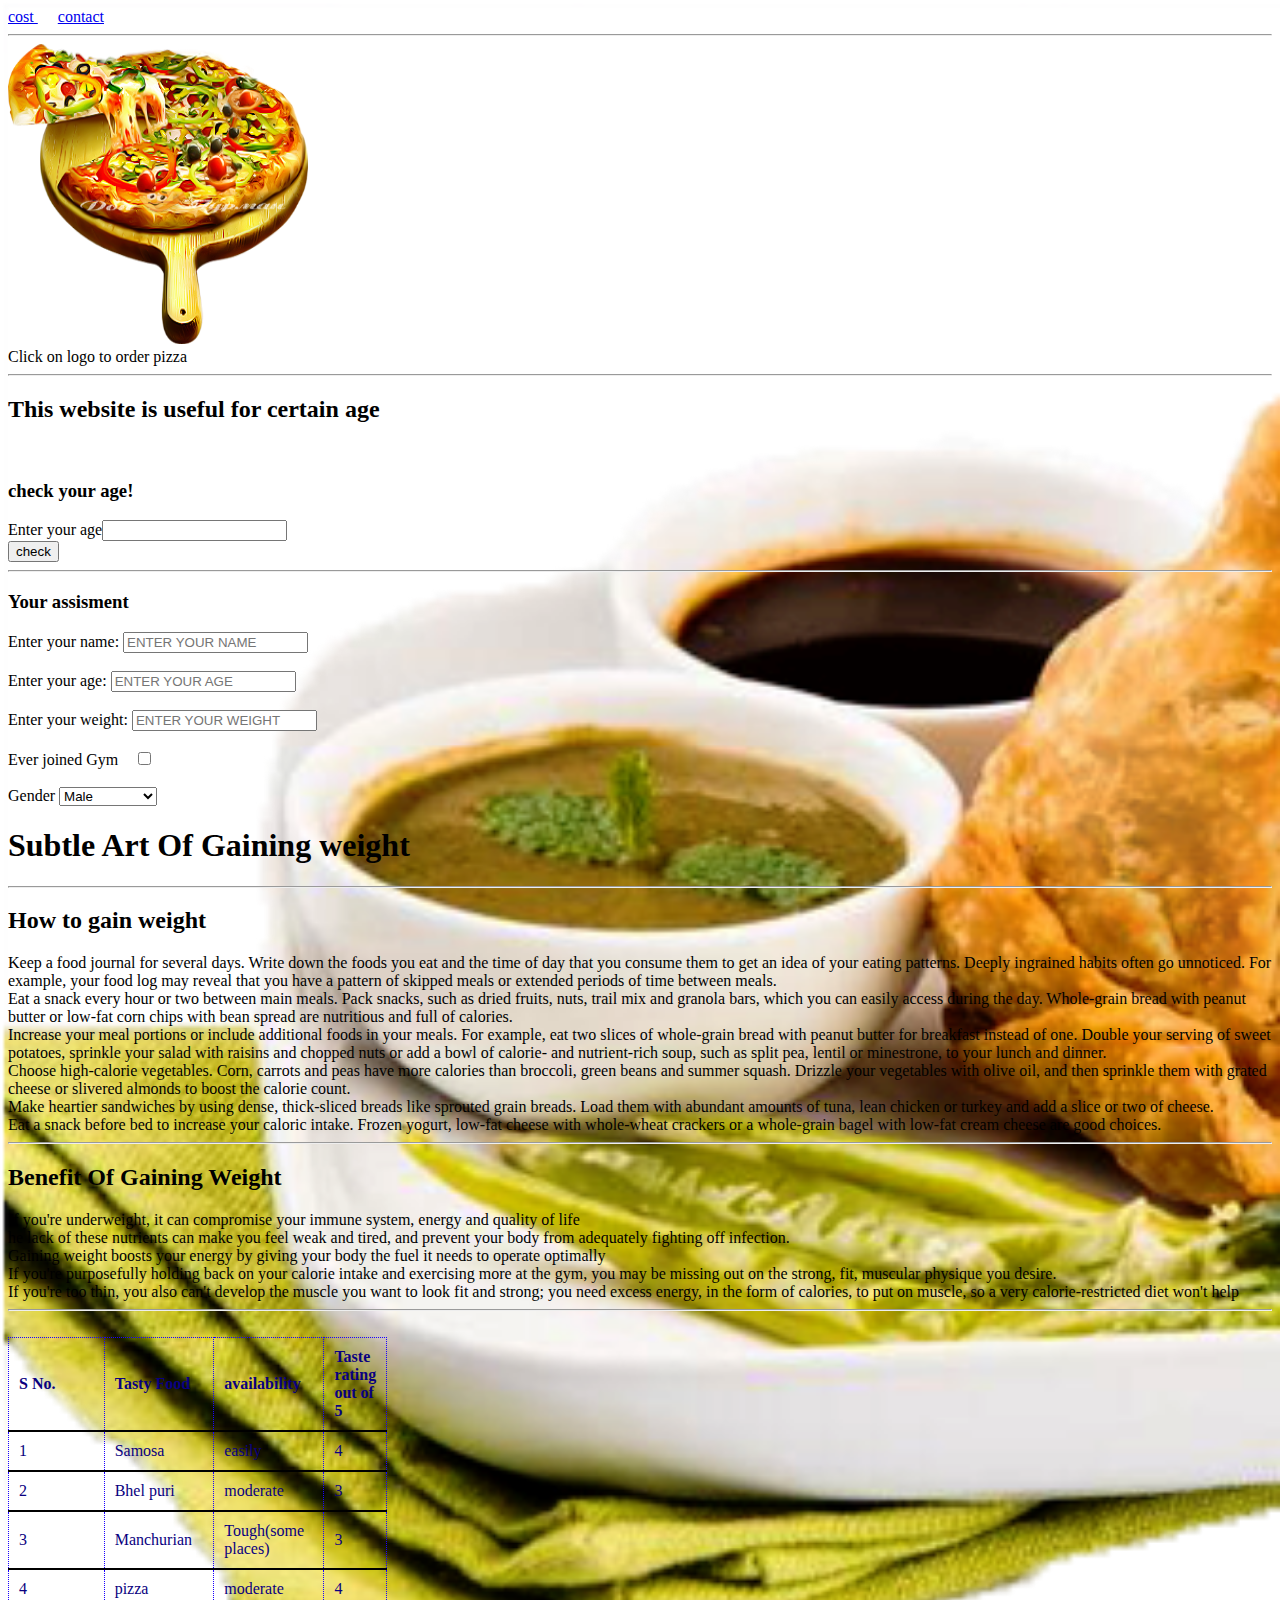
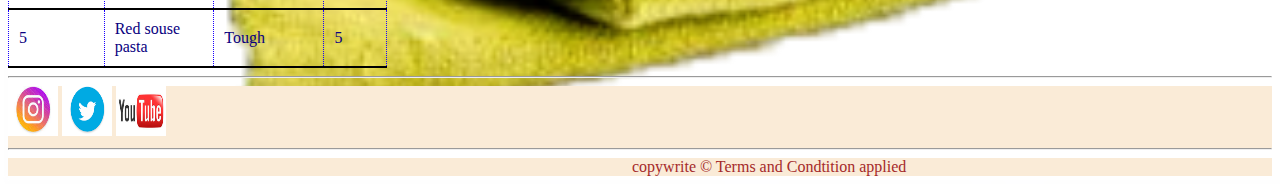
<file: index.html>
<!DOCTYPE html>
<html lang="en">

<head>
    <meta charset="gain weight ">
    <meta data-="chubby">
    <meta data-="fast food">
    <meta http-equiv="X-UA-Compatible" content="IE=edge">
    <meta name="viewport" content="width=device-width, initial-scale=1.0">
    <title>Gain weight</title>
    <script>
        function age() {
            var a = document.getElementById("t1").value;
            if (isNaN(a)) {
                alert("not a valid age");
            } else {
                alert("hello");
                a = parseInt(a);
                if (a > 0 && a <= 110) {
                    alert("age is valid");
                } else {
                    alert("age is not valid");
                }

            }

        }
    </script>
    <script>
    </script>

</head>
<style>
    head {
        background-color: antiquewhite;
    }
    
    body {
        background-image: url(samo.png);
        background-size: cover;
    }
    
    #g {
        background-color: aqua;
    }
    
    #a {
        padding: 0%;
        margin: 0%;
        background-size: contain;
        align-self: center;
    }
    
    #b {
        padding: 0%;
        margin: 0%;
        color: black;
        background-size: contain;
        align-items: center;
    }
    
    #c {
        background-color: antiquewhite;
    }
    
    footer {
        background-color: antiquewhite;
        color: brown;
    }
    
    table,
    th,
    td {
        border: 1px solid;
        width: 30%;
        border-collapse: collapse;
        border-color: rgb(25, 0, 255);
        color: rgb(9, 0, 128);
        padding: 10px;
        text-align: left;
        border-radius: 10px;
        border-style: dotted;
        border-bottom: 2px solid black;
    }
    
    tr:hover {
        background-color: rgb(226, 150, 233);
    }
</style>


<body>
    <div class="g">

        <a href="table.html">
            cost
        </a>&nbsp;&nbsp;&nbsp;&nbsp;
        <a href="contact.html">
            contact
        </a>
        <hr>
    </div>

    <div class="d" style="font-size: 40;">
        <a href="https://www.pizzahut.co.in/?utm_source=google&utm_medium=cpc&utm_campaign=iP_Devyani_Search_PR_Brand_Exact&utm_content=Brand&gclid=CjwKCAiApfeQBhAUEiwA7K_UH0LQFnYwmL42jF9OMuZZIO8wkJY-o90ym5G8YWQ9lCsY7j2LjcteUBoCXosQAvD_BwE">
            <img src="pizza.png" width="300" height="300" alt="pizza"></a>
        <br> Click on logo to order pizza
    </div>
    <hr>
    <div class="k">
        <h2>This website is useful for certain age</h2>
        <br>
        <h3>check your age!</h3>
        <form action="">
            Enter your age<input type="text" id="t1"><br>
            <input type="button" value="check" onclick="age()">
        </form>
        <hr>
    </div>
    <div class="f">
        <h3>Your assisment</h3>
        <form></form>
        <label>Enter your name:</label>
        <input type="textfield" name="name" id="name" placeholder="ENTER YOUR NAME"><br><br>
        <label>Enter your age: </label>
        <input type="textfield" name="age" id="age" placeholder="ENTER YOUR AGE"><br><br>
        <label>Enter your weight:</label>
        <input type="textfield" name="weight" id="weight" placeholder="ENTER YOUR WEIGHT"><br><br>
        <label>Ever joined Gym &nbsp;&nbsp;</label>
        <input type="checkbox"><br><br>
        <label>Gender</label>
        <select name="gender">
            <option value="Male">Male</option>
            <option value="Female">Female</option>
            <option value="Transgender">Transgender</option>
        </select>


    </div>
    <h1>Subtle Art Of Gaining weight</h1>
    <hr>
    <div id="a">
        <h2>How to gain weight</h2>
        <li>Keep a food journal for several days. Write down the foods you eat and the time of day that you consume them to get an idea of your eating patterns. Deeply ingrained habits often go unnoticed. For example, your food log may reveal that you have
            a pattern of skipped meals or extended periods of time between meals.</li>
        <li>Eat a snack every hour or two between main meals. Pack snacks, such as dried fruits, nuts, trail mix and granola bars, which you can easily access during the day. Whole-grain bread with peanut butter or low-fat corn chips with bean spread are
            nutritious and full of calories.</li>
        <li>Increase your meal portions or include additional foods in your meals. For example, eat two slices of whole-grain bread with peanut butter for breakfast instead of one. Double your serving of sweet potatoes, sprinkle your salad with raisins and
            chopped nuts or add a bowl of calorie- and nutrient-rich soup, such as split pea, lentil or minestrone, to your lunch and dinner.</li>
        <li>Choose high-calorie vegetables. Corn, carrots and peas have more calories than broccoli, green beans and summer squash. Drizzle your vegetables with olive oil, and then sprinkle them with grated cheese or slivered almonds to boost the calorie
            count.
        </li>
        <LI>Make heartier sandwiches by using dense, thick-sliced breads like sprouted grain breads. Load them with abundant amounts of tuna, lean chicken or turkey and add a slice or two of cheese.</LI>
        <li>Eat a snack before bed to increase your caloric intake. Frozen yogurt, low-fat cheese with whole-wheat crackers or a whole-grain bagel with low-fat cream cheese are good choices.</li>
        <hr>
    </div>
    <div id="b">
        <h2>Benefit Of Gaining Weight</h2>
        <li>If you're underweight, it can compromise your immune system, energy and quality of life</li>
        <li>he lack of these nutrients can make you feel weak and tired, and prevent your body from adequately fighting off infection.</li>
        <li> Gaining weight boosts your energy by giving your body the fuel it needs to operate optimally</li>
        <li>If you're purposefully holding back on your calorie intake and exercising more at the gym, you may be missing out on the strong, fit, muscular physique you desire.</li>
        <li>If you're too thin, you also can't develop the muscle you want to look fit and strong; you need excess energy, in the form of calories, to put on muscle, so a very calorie-restricted diet won't help</li>
    </div>
    <hr>
    <br>
    <table style="border: 10px;">

        <tr>
            <th>S No.</th>
            <th>Tasty Food</th>
            <th>availability </th>
            <th> Taste rating out of 5</th>
        </tr>
        <tr>
            <td>1</td>
            <td>Samosa</td>
            <td>easily</td>
            <td>4</td>
        </tr>
        <tr>
            <td>2</td>
            <td>Bhel puri</td>
            <td>moderate</td>
            <td>3</td>
        </tr>
        <tr>
            <td>3</td>
            <td>Manchurian</td>
            <td>Tough(some places)</td>
            <td>3</td>
        </tr>
        <tr>
            <td>4</td>
            <td>pizza</td>
            <td>moderate</td>
            <td>4</td>
        </tr>
        <tr>
            <td>5</td>
            <td>Red souse pasta</td>
            <td>Tough</td>
            <td>5</td>
        </tr>


    </table>
    <hr>

    <div id="c">
        <i class="bi bi-currency-dollar"></i>
        <a href="https://www.instagram.com/?hl=en"> <img src="insta logo.jpg" width="50" height="50" alt="instagram"></a>
        <a href="https://www.twitter.com/?hl=en"> <img src="twitter logo.png" width="50" height="50" alt="twitter"></a>
        <a href="https://www.youtube.com/watch?v=4A8Fjgg8FXc&ab_channel=BestEverFoodReviewShow"> <img src="yputube logo.jpg" width="50" height="50" alt="yputube"></a>
        <hr>
    </div>





    <footer>
        &nbsp;&nbsp;&nbsp; &nbsp;&nbsp;&nbsp;&nbsp;&nbsp;&nbsp;&nbsp;&nbsp;&nbsp;&nbsp;&nbsp;&nbsp; &nbsp;&nbsp;&nbsp;&nbsp; &nbsp;&nbsp;&nbsp;&nbsp;&nbsp;&nbsp;&nbsp;&nbsp;&nbsp;&nbsp;&nbsp;&nbsp; &nbsp;&nbsp;&nbsp;&nbsp;&nbsp;&nbsp;&nbsp;&nbsp;&nbsp;&nbsp;&nbsp;&nbsp;
        &nbsp;&nbsp;&nbsp;&nbsp;&nbsp;&nbsp;&nbsp;&nbsp;&nbsp;&nbsp;&nbsp;&nbsp; &nbsp;&nbsp;&nbsp;&nbsp;&nbsp;&nbsp;&nbsp;&nbsp;&nbsp;&nbsp;&nbsp;&nbsp; &nbsp;&nbsp;&nbsp;&nbsp;&nbsp;&nbsp;&nbsp;&nbsp;&nbsp;&nbsp;&nbsp;&nbsp; &nbsp;&nbsp;&nbsp;&nbsp;&nbsp;&nbsp;&nbsp;&nbsp;&nbsp;&nbsp;&nbsp;&nbsp;
        &nbsp;&nbsp;&nbsp;&nbsp;&nbsp;&nbsp;&nbsp;&nbsp;&nbsp;&nbsp;&nbsp;&nbsp; &nbsp;&nbsp;&nbsp;&nbsp; &nbsp;&nbsp;&nbsp;&nbsp;&nbsp;&nbsp;&nbsp;&nbsp;&nbsp;&nbsp;&nbsp;&nbsp; &nbsp;&nbsp;&nbsp;&nbsp;&nbsp;&nbsp;&nbsp;&nbsp;&nbsp;&nbsp;&nbsp;&nbsp;
        &nbsp;&nbsp;&nbsp;&nbsp;&nbsp;&nbsp;&nbsp;&nbsp;&nbsp;&nbsp;&nbsp;&nbsp;copywrite &copy; Terms and Condtition applied
    </footer>

</body>

</html>
</file>
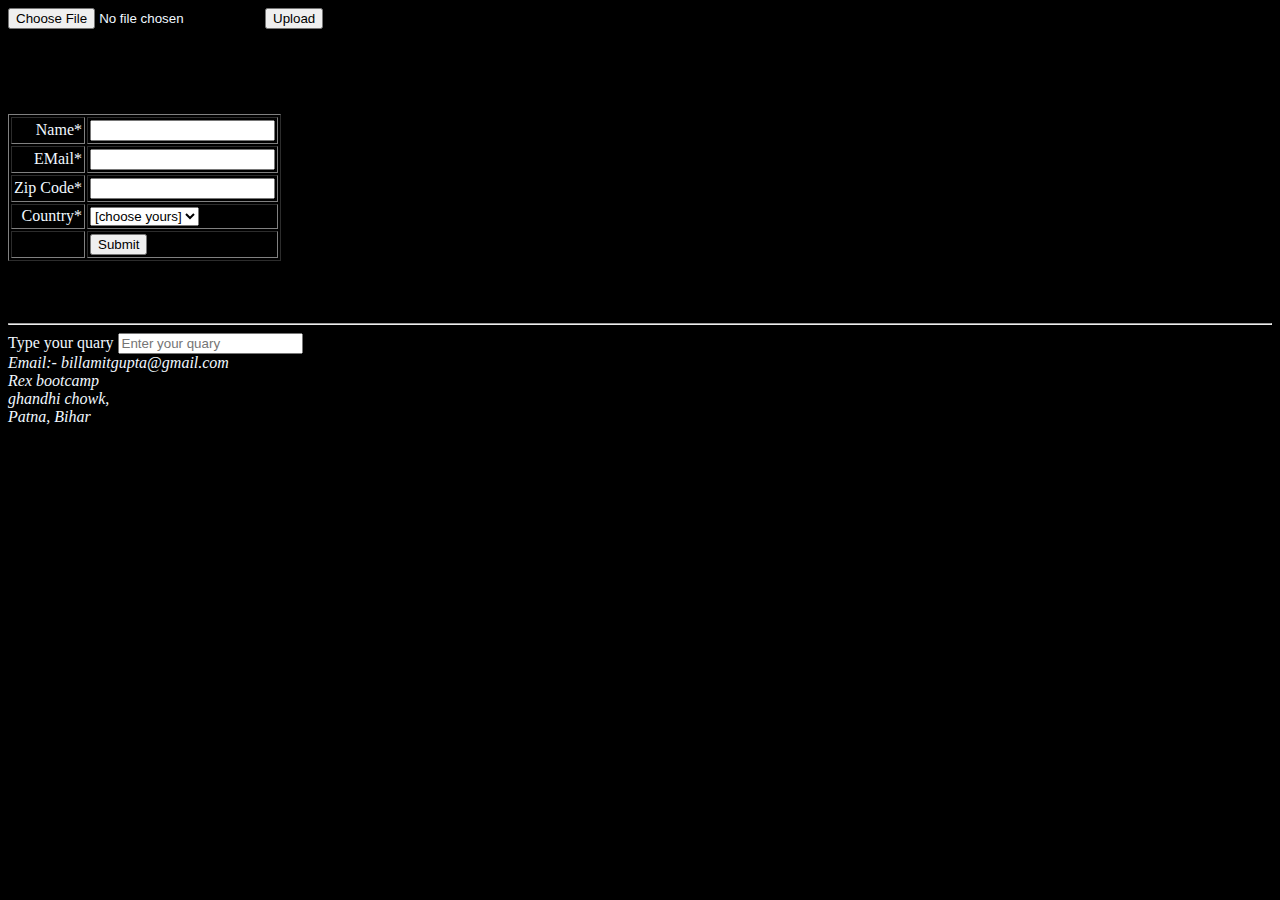
<file: contact.html>
<!DOCTYPE html>
<html lang="en">

<head>
    <meta charset="UTF-8">
    <meta http-equiv="X-UA-Compatible" content="IE=edge">
    <meta name="viewport" content="width=device-width, initial-scale=1.0">
    <title>Contact</title>
    <script>
        function validate() {

            if (document.getElementById("t1").value == "") {
                alert("Please provide your name!");
                document.getElementById("t1").focus();
                return false;
            }

            if (document.getElementById("t2").value == "") {
                alert("Please provide your Email!");
                document.getElementById("t2").focus();
                return false;
            }

            if (document.getElementById("t3").value == "") {
                alert("Please provide a zip code.");
                document.getElementById("t3").focus();
                return false;
            }

            if (document.getElementById("t4").value == "-1") {
                alert("Please provide your country!");
                return false;
            }
            return (true);
        }
    </script>

</head>
<style>
    body {
        background-color: black;
    }
    
    form {
        color: aliceblue;
    }
    
    address {
        color: aliceblue;
    }
    
    #about {
        color: aliceblue;
    }
</style>

<body>
    <form action="https://www.google.com/">
        <input type="file" id="myFile" name="filename">
        <input type="submit" value="Upload">
    </form>

    <div class="about">
        About Creator Of This Page...













    </div>
    <div class="a">
        <h2>Contacts:</h2>

    </div>
    <form name="myForm" onsubmit="return(validate());">
        <table cellspacing="2" cellpadding="2" border="1">

            <tr>
                <td align="right">Name*</td>
                <td><input type="text" name="Name" id="t1" /></td>
            </tr>

            <tr>
                <td align="right">EMail*</td>
                <td><input type="text" name="EMail" id="t2" /></td>
            </tr>

            <tr>
                <td align="right">Zip Code*</td>
                <td><input type="text" name="Zip" id="t3" /></td>
            </tr>

            <tr>
                <td align="right">Country*</td>
                <td>
                    <select name="Country" id="t4">
                    <option value="-1" selected>[choose yours]</option>
                    <option value="1">USA</option>
                    <option value="2">UK</option>
                    <option value="3">INDIA</option>
                 </select>
                </td>
            </tr>

            <tr>
                <td align="right"></td>
                <td><input type="submit" value="Submit" /></td>
            </tr>

        </table>
    </form>
    <br><br><br>
    <hr>
    <form>
        <label>Type your quary</label>
        <input type="textfield" height="300px" width="100px" name="Quary" placeholder="Enter your quary">
    </form>
    <address>
        Email:- billamitgupta@gmail.com <br>
        Rex bootcamp <br>
        ghandhi chowk, <br>
        Patna, Bihar <br>
    </address>

</body>

</html>
</file>
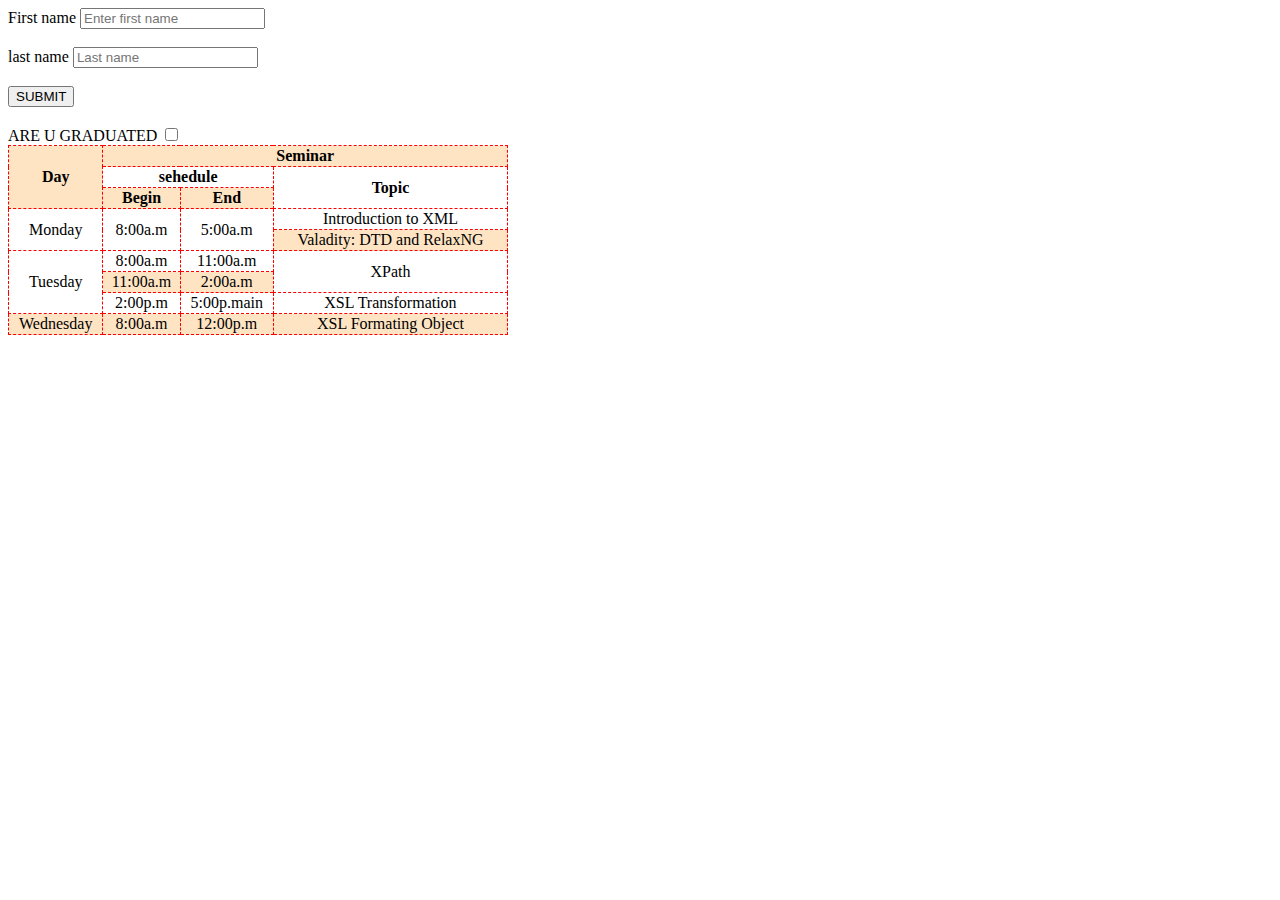
<file: table.html>
<!DOCTYPE html>
<html lang="en">

<head>
    <meta charset="UTF-8">
    <meta http-equiv="X-UA-Compatible" content="IE=edge">
    <meta name="viewport" content="width=device-width, initial-scale=1.0">
    <title>Document</title>
    <script>
        function fun() {
            SUBMIT("thank you for your instrest ");
        }
    </script>
</head>


<body>

    <form action="">
        <label> First name</label>
        <input type="textfield" name="fname" id="fname" placeholder="Enter first name"><br><br>
        <label>last name</label>
        <input type="textfield" name="lname" id="lname" placeholder="Last name"><br><br>
        <input type="button" name="submit" value="SUBMIT" onclick="fun()"><br><br>
        <label>ARE U GRADUATED</label>
        <input type="checkbox" name="GRADUATED" id="GRADUATED" value="are u graduated">

    </form>
    <link rel="stylesheet" href="stylesheet.css">
    <table width="500px" height="100px ">

        <tr>
            <th rowspan="3">Day</th>
            <th colspan="3">Seminar </th>
        </tr>
        <tr>
            <th colspan="2">sehedule</th>
            <th rowspan="2">Topic</th>
        </tr>
        <tr>
            <th>Begin</th>
            <th>End</th>

        </tr>
        <tr>
            <td rowspan="2">Monday</td>
            <td rowspan="2">8:00a.m</td>
            <td rowspan="2">5:00a.m</td>
            <td>Introduction to XML</td>
        </tr>
        <tr>
            <td>Valadity: DTD and RelaxNG</td>
        </tr>
        <tr>
            <td rowspan="3">Tuesday</td>
            <td>8:00a.m</td>
            <td>11:00a.m</td>
            <td rowspan="2">XPath</td>

        </tr>
        <tr>
            <td>11:00a.m</td>
            <td>2:00a.m</td>

        </tr>
        <tr>
            <td>2:00p.m</td>
            <td>5:00p.main</td>
            <td>XSL Transformation</td>

        </tr>
        <tr>
            <td>Wednesday</td>
            <td>8:00a.m</td>
            <td>12:00p.m</td>
            <td>
                XSL Formating Object
            </td>
        </tr>
    </table>

</body>

</html>
</file>
<file: stylesheet.css>
table,
th,
td {
    border: 1px solid;
    border-collapse: collapse;
    border-color: red;
    text-align: center;
    border-style: dashed;
}

tr:hover {
    background-color: antiquewhite;
}

tr:nth-child(odd) {
    background-color: bisque;
}
</file>
